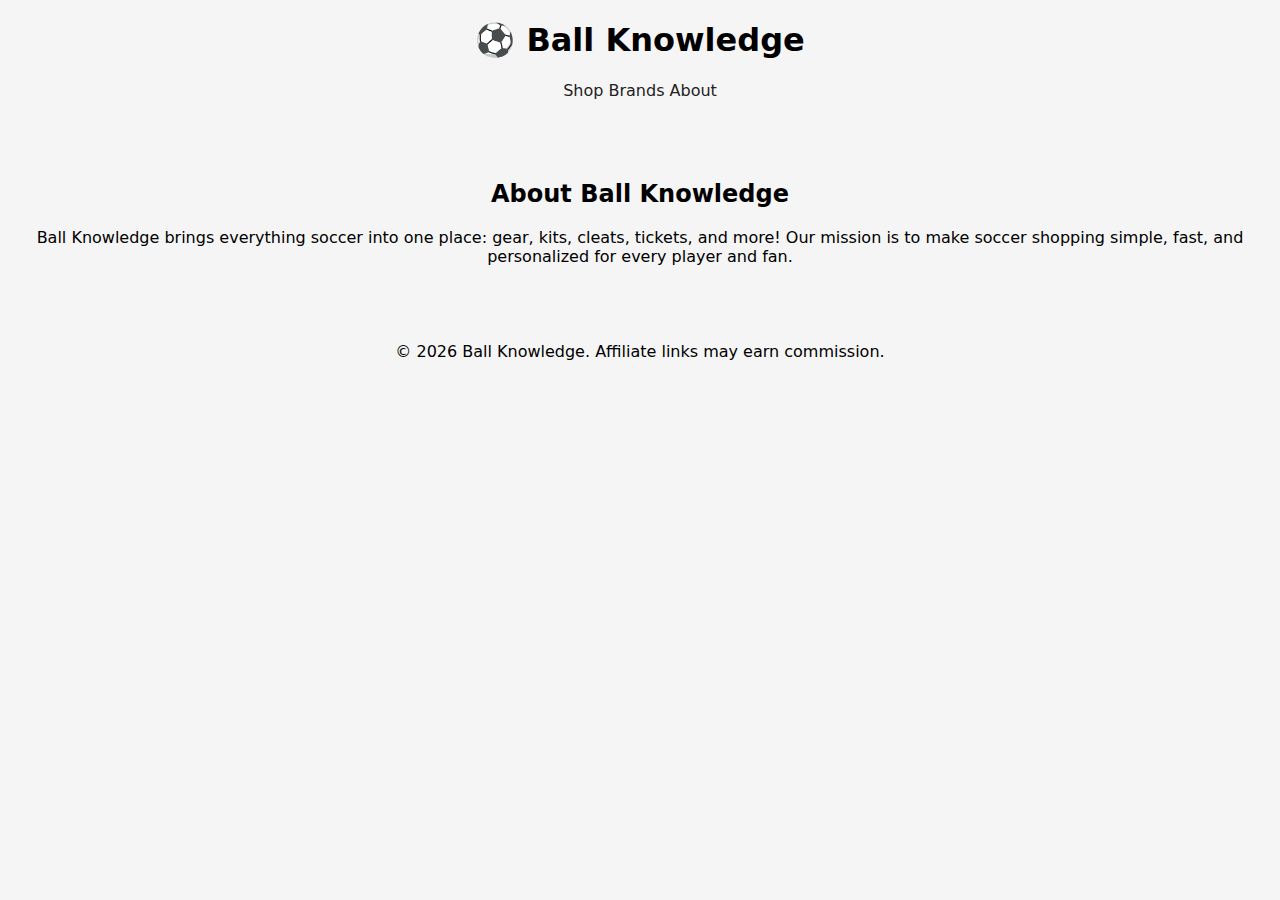
<file: about.html>
<!DOCTYPE html>
<html lang="en">
<head>
  <meta charset="UTF-8">
  <title>About | Ball Knowledge</title>
  <meta name="viewport" content="width=device-width, initial-scale=1.0">
  <!-- LINK TO CSS -->
  <link rel="stylesheet" href="styles.css">
</head>
<body>

  <!-- NAV -->
  <nav>
    <h1>⚽ Ball Knowledge</h1>
    <div>
      <a href="shop.html">Shop</a>
      <a href="brands.html">Brands</a>
      <a href="about.html">About</a>
    </div>
  </nav>

  <!-- MAIN CONTENT -->
  <main style="padding: 60px 20px; text-align:center;">
    <h2>About Ball Knowledge</h2>
    <p>
      Ball Knowledge brings everything soccer into one place: gear, kits, cleats, tickets, and more!  
      Our mission is to make soccer shopping simple, fast, and personalized for every player and fan.
    </p>
  </main>

  <!-- FOOTER -->
  <footer>
    © 2026 Ball Knowledge. Affiliate links may earn commission.
  </footer>

</body>
</html>
</file>
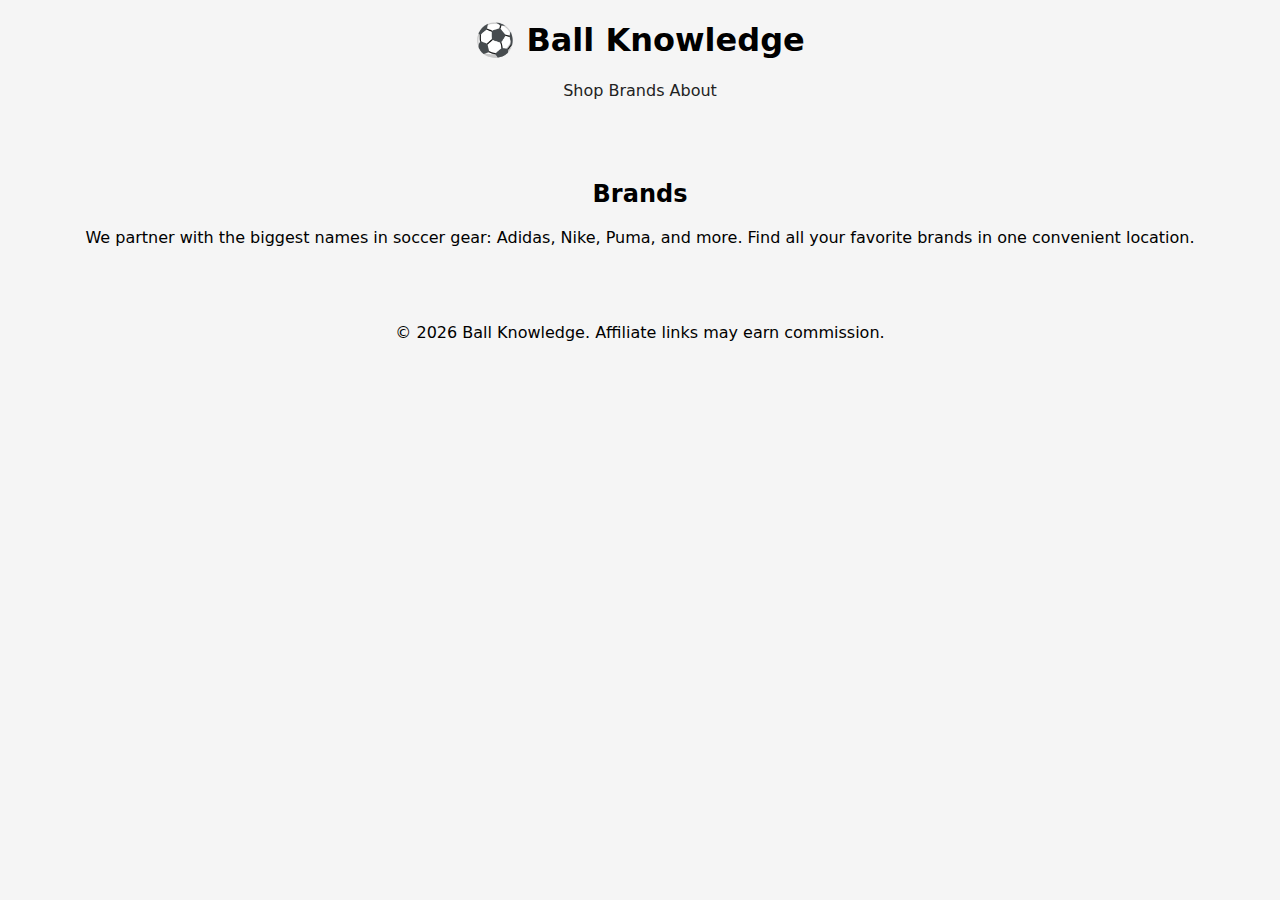
<file: brands.html>
<!DOCTYPE html>
<html lang="en">
<head>
  <meta charset="UTF-8">
  <title>Brands | Ball Knowledge</title>
  <meta name="viewport" content="width=device-width, initial-scale=1.0">
  <!-- LINK TO CSS -->
  <link rel="stylesheet" href="styles.css">
</head>
<body>

  <!-- NAV -->
  <nav>
    <h1>⚽ Ball Knowledge</h1>
    <div>
      <a href="shop.html">Shop</a>
      <a href="brands.html">Brands</a>
      <a href="about.html">About</a>
    </div>
  </nav>

  <!-- MAIN CONTENT -->
  <main style="padding: 60px 20px; text-align:center;">
    <h2>Brands</h2>
    <p>
      We partner with the biggest names in soccer gear: Adidas, Nike, Puma, and more.  
      Find all your favorite brands in one convenient location.
    </p>
  </main>

  <!-- FOOTER -->
  <footer>
    © 2026 Ball Knowledge. Affiliate links may earn commission.
  </footer>

</body>
</html>
</file>
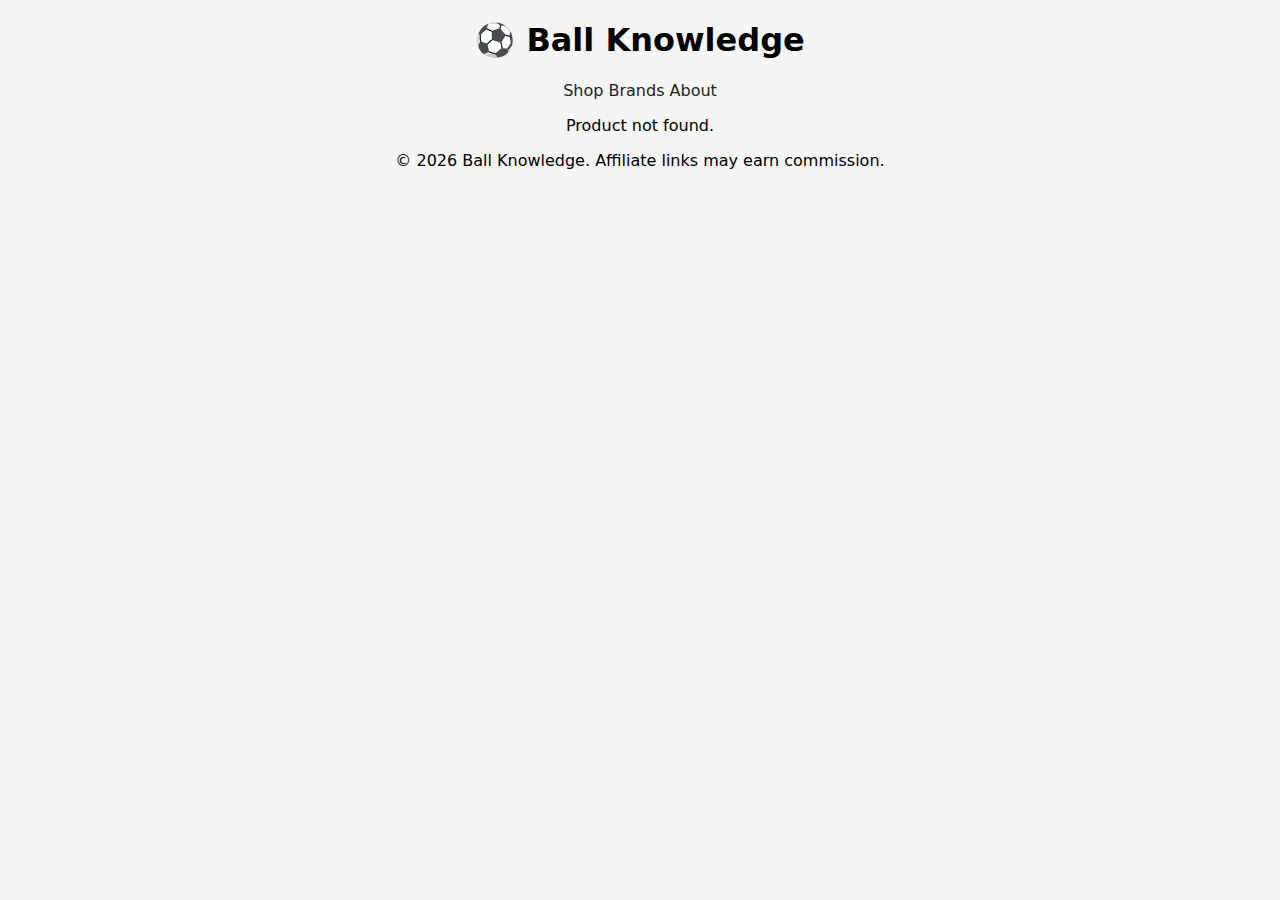
<file: product.html>
<!DOCTYPE html>
<html lang="en">
<head>
  <meta charset="UTF-8">
  <title>Product | Ball Knowledge</title>
  <meta name="viewport" content="width=device-width, initial-scale=1.0">
  <link rel="stylesheet" href="styles.css">
</head>
<body>

  <!-- NAV -->
  <nav>
    <h1>⚽ Ball Knowledge</h1>
    <div>
      <a href="shop.html">Shop</a>
      <a href="brands.html">Brands</a>
      <a href="about.html">About</a>
    </div>
  </nav>

  <!-- PRODUCT DETAILS -->
  <main class="products-container">
    <div id="product-detail" class="product-detail">
      <!-- Product info will be injected dynamically here -->
    </div>
  </main>

  <footer>
    © 2026 Ball Knowledge. Affiliate links may earn commission.
  </footer>

  <script src="script.js"></script>
</body>
</html>
</file>
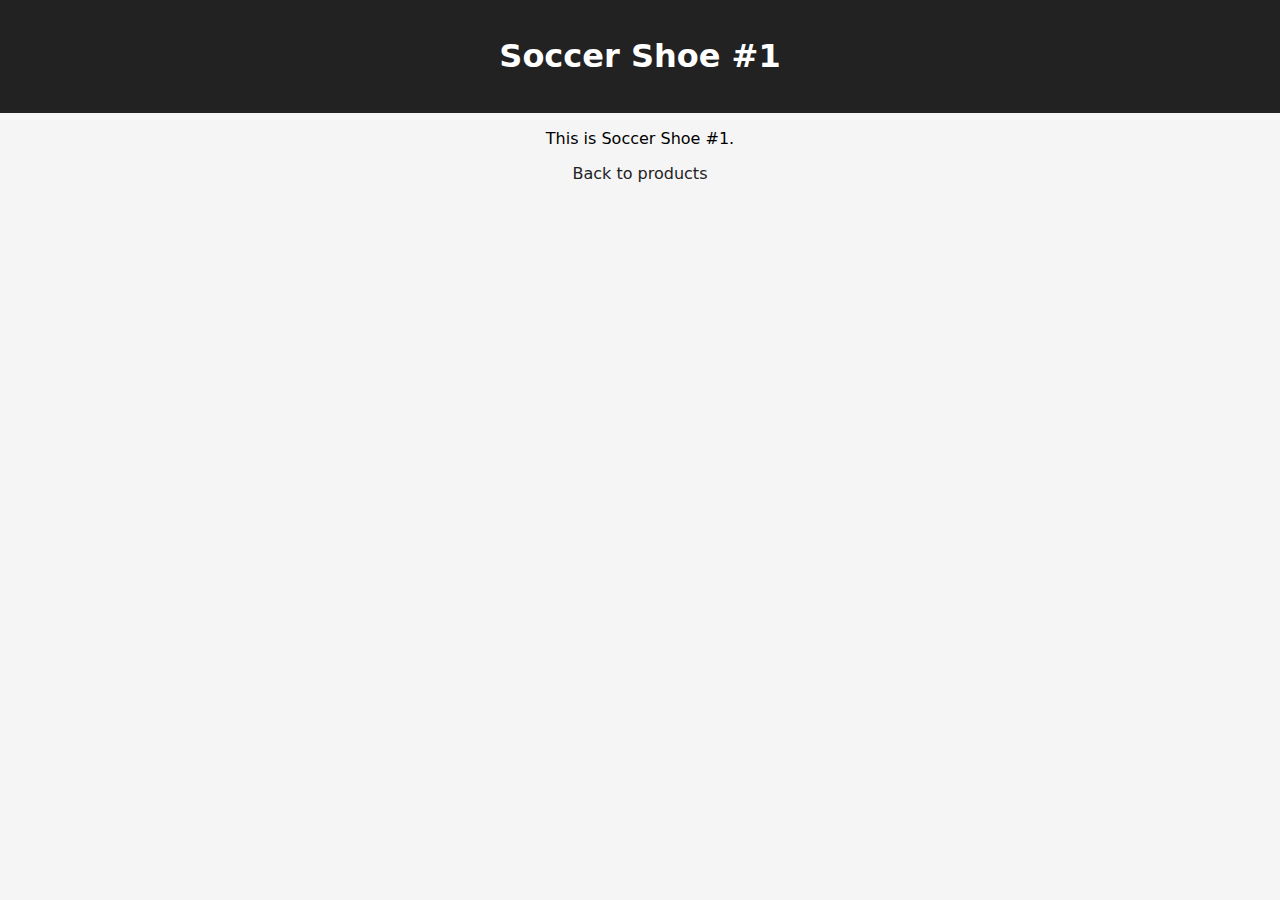
<file: product1.html>
<!DOCTYPE html>
<html lang="en">
<head>
  <meta charset="UTF-8">
  <meta name="viewport" content="width=device-width, initial-scale=1">
  <title>Soccer Shoe #1</title>
  <link rel="stylesheet" href="styles.css">
</head>
<body>
  <header>
    <h1>Soccer Shoe #1</h1>
  </header>

  <main>
    <p>This is Soccer Shoe #1.</p>
    <a href="index.html">Back to products</a>
  </main>
</body>
</html>
</file>
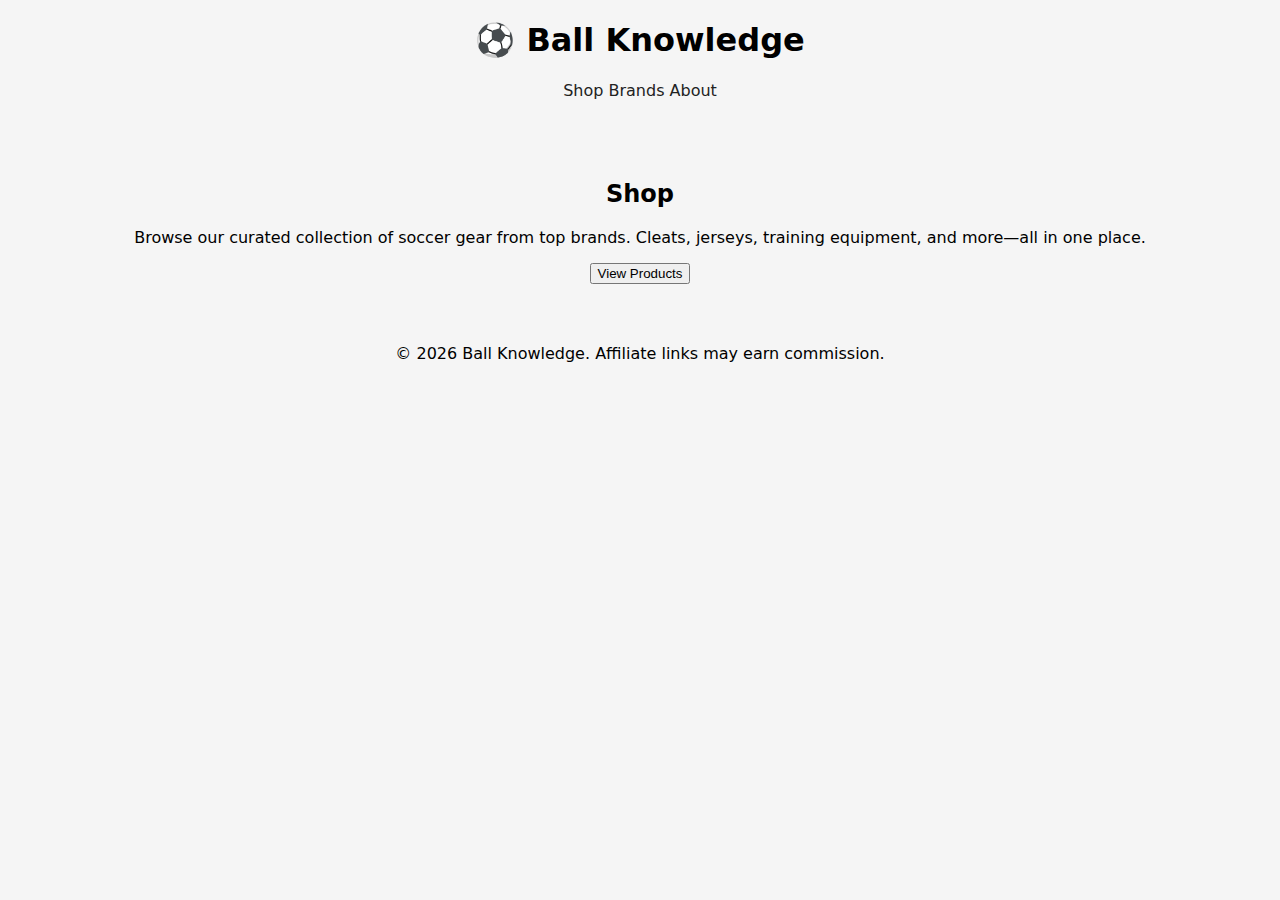
<file: shop.html>
<!DOCTYPE html>
<html lang="en">
<head>
  <meta charset="UTF-8">
  <title>Shop | Ball Knowledge</title>
  <meta name="viewport" content="width=device-width, initial-scale=1.0">
  <!-- LINK TO CSS -->
  <link rel="stylesheet" href="styles.css">
</head>
<body>

  <!-- NAV -->
  <nav>
    <h1>⚽ Ball Knowledge</h1>
    <div>
      <a href="shop.html">Shop</a>
      <a href="brands.html">Brands</a>
      <a href="about.html">About</a>
    </div>
  </nav>

  <!-- MAIN CONTENT -->
  <main style="padding: 60px 20px; text-align:center;">
    <h2>Shop</h2>
    <p>
      Browse our curated collection of soccer gear from top brands.  
      Cleats, jerseys, training equipment, and more—all in one place.
    </p>
    <button onclick="window.location.href='products.html'">View Products</button>
  </main>

  <!-- FOOTER -->
  <footer>
    © 2026 Ball Knowledge. Affiliate links may earn commission.
  </footer>

</body>
</html>
</file>
<file: styles.css>
body {
  font-family: system-ui, sans-serif;
  background-color: #f5f5f5;
  margin: 0;
  padding: 0;
  text-align: center;
}

header {
  background-color: #222;
  color: white;
  padding: 1rem 0;
}

.products {
  display: flex;
  justify-content: center;
  gap: 2rem;
  margin: 2rem 0;
}

.product {
  background-color: white;
  padding: 1rem;
  border-radius: 10px;
  box-shadow: 0 0 5px rgba(0,0,0,0.1);
  cursor: pointer;
  width: 150px;
  transition: transform 0.2s;
}

.product:hover {
  transform: scale(1.05);
}

.product img {
  width: 100%;
  border-radius: 5px;
}

a {
  color: #222;
  text-decoration: none;
}
a:hover {
  text-decoration: underline;
}
</file>
